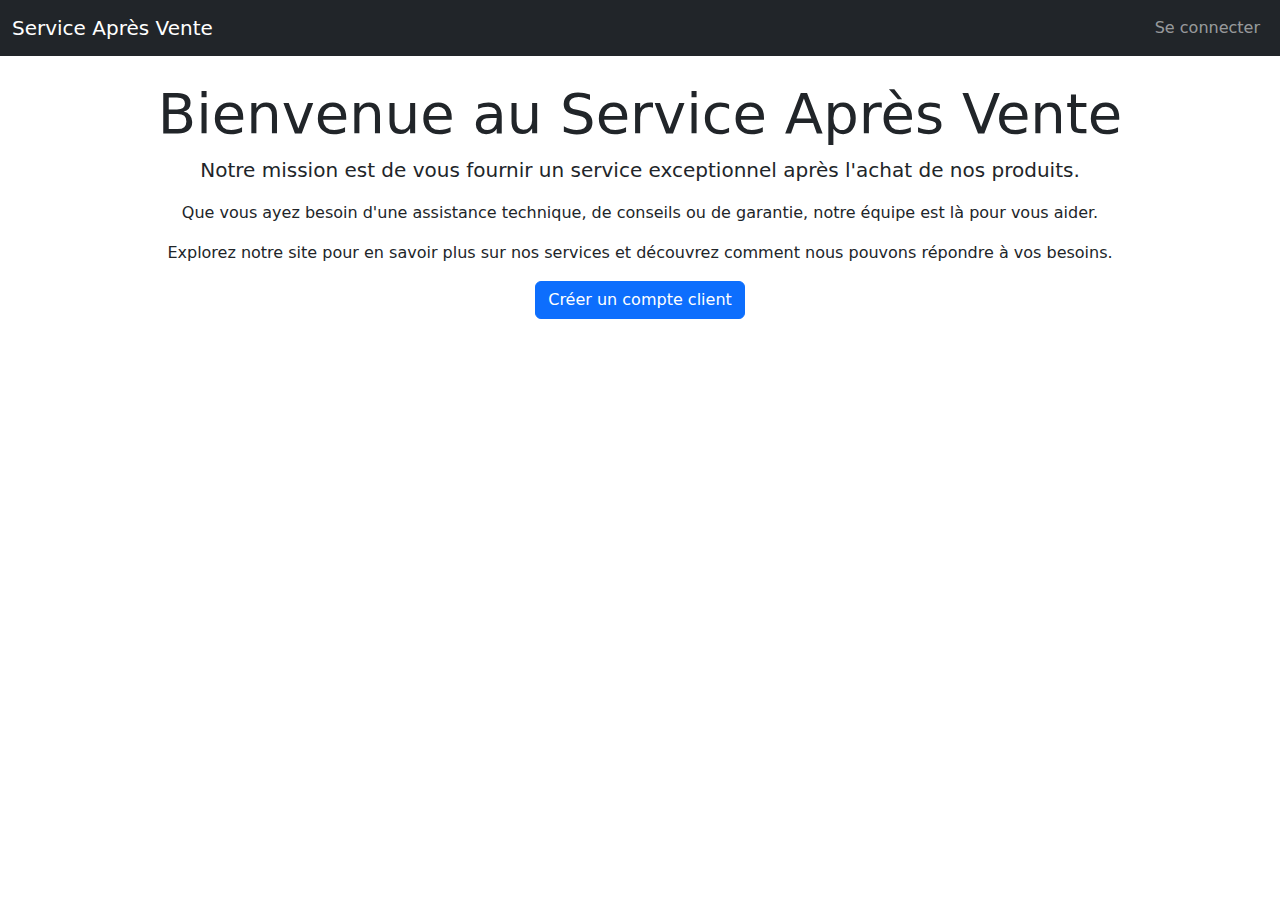
<file: src/main/resources/templates/index.html>
<!DOCTYPE html>
<html lang="fr" xmlns:th="http://www.thymeleaf.org">

<head>
    <meta charset="UTF-8">
    <meta name="viewport" content="width=device-width, initial-scale=1">
    <title>Service Après Vente</title>
    <link rel="stylesheet" href="https://cdn.jsdelivr.net/npm/bootstrap@5.3.2/dist/css/bootstrap.min.css" integrity=""
          crossorigin="anonymous">
    <link rel="stylesheet" href="https://cdnjs.cloudflare.com/ajax/libs/font-awesome/5.15.3/css/all.min.css"
          integrity="..." crossorigin="anonymous"/>
    <script src="https://code.jquery.com/jquery-3.6.4.slim.min.js" integrity="" crossorigin="anonymous"></script>
    <script src="https://cdn.jsdelivr.net/npm/bootstrap@5.3.2/dist/js/bootstrap.bundle.min.js" integrity=""
            crossorigin="anonymous"></script>
    <script type="text/javascript" th:src="@{/js/functionalities.js}"></script>
    <link rel="stylesheet" type="text/css" th:href="@{/styles/style.css}"/>
</head>

<body>

<nav class="navbar navbar-expand-lg navbar-dark bg-dark">
    <div class="container-fluid">
        <a class="navbar-brand" th:href="@{/index}">Service Après Vente</a>
        <button class="navbar-toggler" type="button" data-bs-toggle="collapse" data-bs-target="#navbarSupportedContent"
                aria-controls="navbarSupportedContent" aria-expanded="false" aria-label="Toggle navigation">
            <span class="navbar-toggler-icon"></span>
        </button>
        <div class="collapse navbar-collapse" id="navbarSupportedContent">
            <ul class="navbar-nav ms-auto mb-2 mb-lg-0">
                <li class="nav-item">
                    <a class="nav-link" th:href="@{/login}">Se connecter</a>
                </li>
            </ul>
        </div>
    </div>
</nav>


<div class="container mt-4">
    <div class="jumbotron">
        <h1 class="display-4 text-center">Bienvenue au Service Après Vente</h1>
        <p class="lead text-center">
            Notre mission est de vous fournir un service exceptionnel après l'achat de nos produits.
        </p>
        <p class="text-center">
            Que vous ayez besoin d'une assistance technique, de conseils ou de garantie, notre équipe est là pour vous
            aider.
        </p>
        <p class="text-center">
            Explorez notre site pour en savoir plus sur nos services et découvrez comment nous pouvons répondre à vos
            besoins.
        </p>
        <!-- Buttons added below the introduction's text -->
        <div class="text-center mt-3">
            <a class="btn btn-primary" th:href="@{/client/registerclient}">Créer un compte client</a>
        </div>
    </div>
</div>

</body>

</html>
</file>
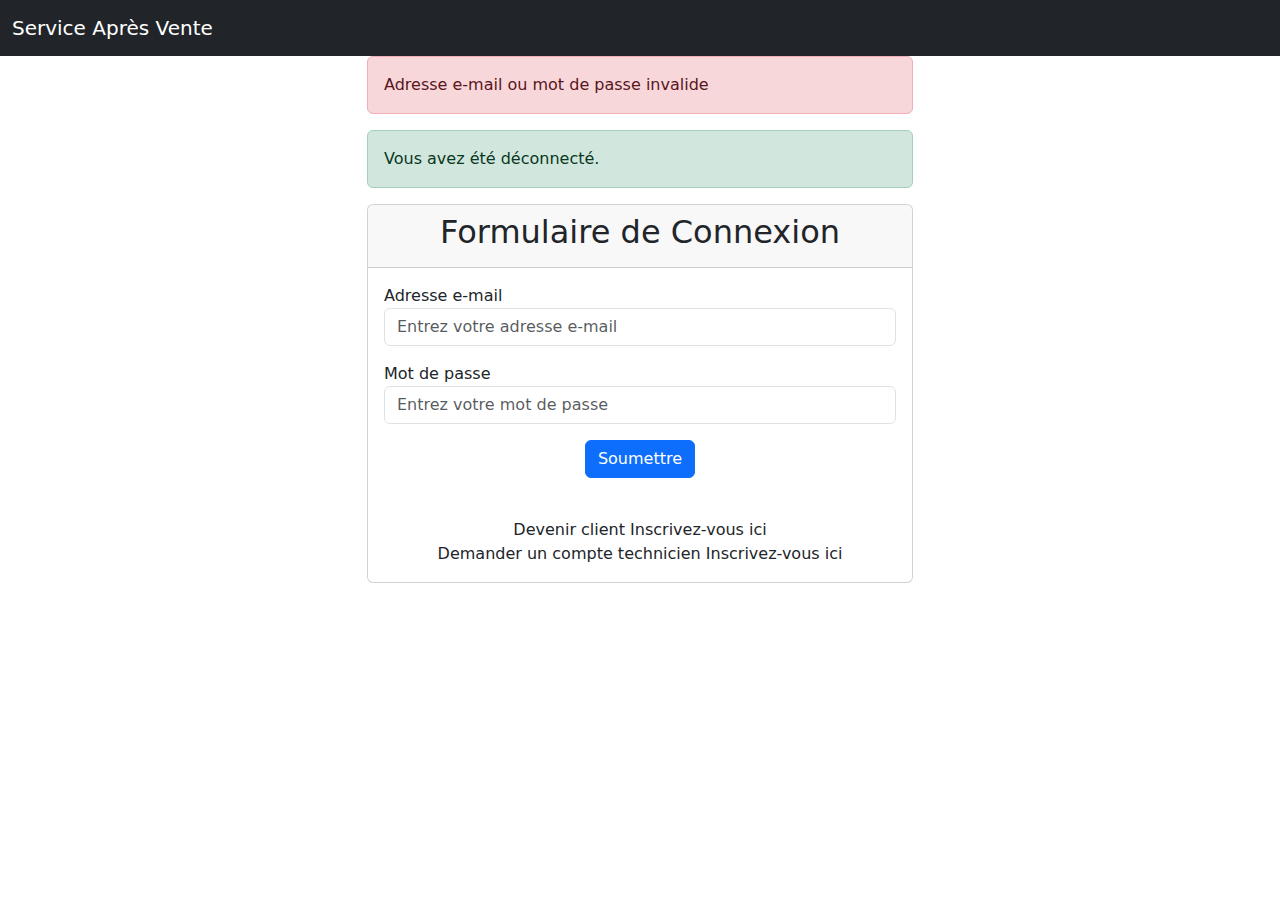
<file: src/main/resources/templates/login.html>
<!DOCTYPE html>
<html lang="fr" xmlns:th="http://www.thymeleaf.org">

<head>
    <meta charset="UTF-8">
    <meta name="viewport" content="width=device-width, initial-scale=1">
    <title>Service Après Vente</title>
    <link rel="stylesheet" href="https://cdn.jsdelivr.net/npm/bootstrap@5.3.2/dist/css/bootstrap.min.css" integrity="" crossorigin="anonymous">
    <link rel="stylesheet" href="https://fonts.googleapis.com/css?family=Roboto:300,400,500,700&display=swap">
    <script src="https://code.jquery.com/jquery-3.6.4.slim.min.js" integrity="" crossorigin="anonymous"></script>
    <script src="https://cdn.jsdelivr.net/npm/bootstrap@5.3.2/dist/js/bootstrap.bundle.min.js" integrity="" crossorigin="anonymous"></script>
    <script type="text/javascript" th:src="@{/js/functionalities.js}"></script>
    <link rel="stylesheet" type="text/css" th:href="@{/styles/style.css}" />
</head>

<body>

<nav class="navbar navbar-expand-lg navbar-dark bg-dark">
        <div class="container-fluid">
            <a class="navbar-brand" th:href="@{/index}">Service Après Vente</a>
            <button class="navbar-toggler" type="button" data-bs-toggle="collapse" data-bs-target="#navbarSupportedContent"
                aria-controls="navbarSupportedContent" aria-expanded="false" aria-label="Toggle navigation">
                <span class="navbar-toggler-icon"></span>
            </button>
            <div class="collapse navbar-collapse" id="navbarSupportedContent">
                <ul class="navbar-nav me-auto mb-2 mb-lg-0">

                </ul>
            </div>
        </div>
    </nav>

    <div class="container">
        <div class="row">
            <div class="col-md-6 offset-md-3">

                <div th:if="${param.error}" class="alert alert-danger">
                    Adresse e-mail ou mot de passe invalide
                </div>
                <div th:if="${param.logout}" class="alert alert-success">
                    Vous avez été déconnecté.
                </div>

                <div class="card">
                    <div class="card-header">
                        <h2 class="text-center">Formulaire de Connexion</h2>
                    </div>
                    <div class="card-body">
                        <form method="post" role="form" th:action="@{/login}" class="form-horizontal">
                            <div class="form-group mb-3">
                                <label class="control-label">Adresse e-mail</label>
                                <input type="text" id="username" name="username" class="form-control"
                                    placeholder="Entrez votre adresse e-mail" />
                            </div>

                            <div class="form-group mb-3">
                                <label class="control-label">Mot de passe</label>
                                <input type="password" id="password" name="password" class="form-control"
                                    placeholder="Entrez votre mot de passe" />
                            </div>
                            <div class="form-group mb-3 text-center">
                                <button type="submit" class="btn btn-primary">Soumettre</button>
                            </div>
                            <div class="text-center">
                                <br>
                                <span>Devenir client
                                    <a th:href="@{/client/registerclient}">Inscrivez-vous ici</a>
                                </span>
                                <br>
                                <span>Demander un compte technicien
                                    <a th:href="@{/techniciens/registertechnicien}">Inscrivez-vous ici</a>
                                </span>
                            </div>
                        </form>
                    </div>
                </div>
            </div>
        </div>
    </div>

</body>

</html>
</file>
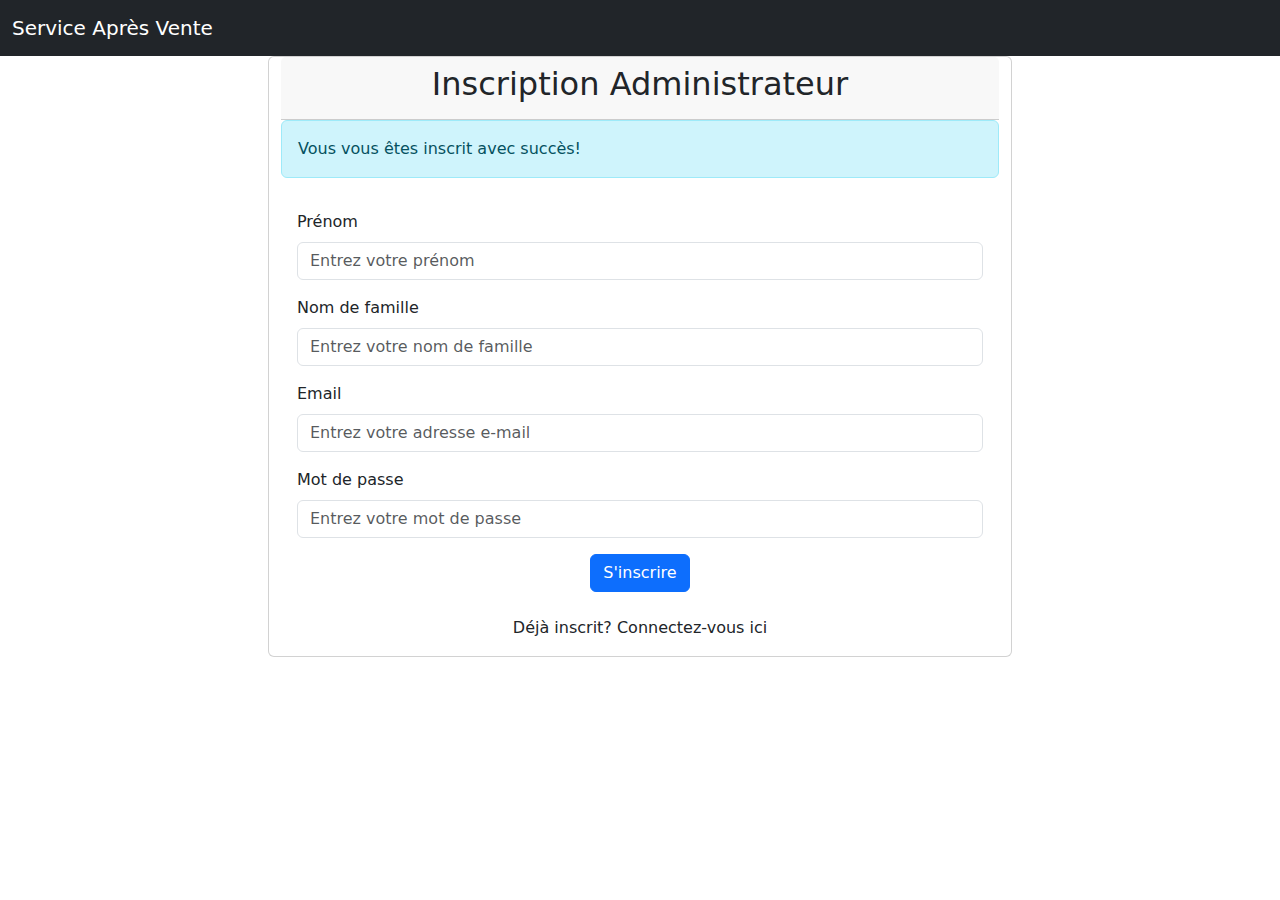
<file: src/main/resources/templates/register.html>
<!DOCTYPE html>
<html lang="fr" xmlns:th="http://www.thymeleaf.org">

<head>
    <meta charset="UTF-8">
    <title>Service Après Vente</title>
    <link href="https://cdn.jsdelivr.net/npm/bootstrap@5.3.2/dist/css/bootstrap.min.css" rel="stylesheet" integrity="" crossorigin="anonymous">
    <script src="https://code.jquery.com/jquery-3.6.4.slim.min.js" integrity="" crossorigin="anonymous"></script>
    <script src="https://cdn.jsdelivr.net/npm/bootstrap@5.3.2/dist/js/bootstrap.bundle.min.js" integrity="" crossorigin="anonymous"></script>
    <script type="text/javascript" th:src="@{/js/functionalities.js}"></script>
    <link rel="stylesheet" type="text/css" th:href="@{/styles/style.css}" />
</head>

<body>

<nav class="navbar navbar-expand-lg navbar-dark bg-dark">
        <div class="container-fluid">
            <a class="navbar-brand" th:href="@{/index}">Service Après Vente</a>
            <button class="navbar-toggler" type="button" data-bs-toggle="collapse" data-bs-target="#navbarSupportedContent"
                aria-controls="navbarSupportedContent" aria-expanded="false" aria-label="Toggle navigation">
                <span class="navbar-toggler-icon"></span>
            </button>
            <div class="collapse navbar-collapse" id="navbarSupportedContent">
                <ul class="navbar-nav me-auto mb-2 mb-lg-0">

                </ul>
            </div>
        </div>
    </nav>

    <div class="container">
        <div class="row col-md-8 offset-md-2">
            <div class="card">
                <div class="card-header">
                    <h2 class="text-center">Inscription Administrateur</h2>
                </div>
                <div th:if="${param.success}" class="alert alert-info">
                    Vous vous êtes inscrit avec succès!
                </div>
                <div class="card-body">
                    <form method="post" role="form" th:action="@{/register/save}" th:object="${utilisateurDto}">
                        <div class="form-group mb-3">
                            <label class="form-label">Prénom</label>
                            <input class="form-control" id="prenom" name="prenom" placeholder="Entrez votre prénom"
                                th:field="*{prenom}" type="text" />
                            <p th:errors="*{prenom}" class="text-danger" th:if="${#fields.hasErrors('prenom')}"></p>
                        </div>

                        <div class="form-group mb-3">
                            <label class="form-label">Nom de famille</label>
                            <input class="form-control" id="nom" name="nom" placeholder="Entrez votre nom de famille"
                                th:field="*{nom}" type="text" />
                            <p th:errors="*{nom}" class="text-danger" th:if="${#fields.hasErrors('nom')}"></p>
                        </div>

                        <div class="form-group mb-3">
                            <label class="form-label">Email</label>
                            <input class="form-control" id="email" name="email" placeholder="Entrez votre adresse e-mail"
                                th:field="*{email}" type="email" />
                            <p th:errors="*{email}" class="text-danger" th:if="${#fields.hasErrors('email')}"></p>
                        </div>

                        <div class="form-group mb-3">
                            <label class="form-label">Mot de passe</label>
                            <input class="form-control" id="motDePasse" name="motDePasse"
                                placeholder="Entrez votre mot de passe" th:field="*{motDePasse}" type="password" />
                            <p th:errors="*{motDePasse}" class="text-danger"
                                th:if="${#fields.hasErrors('motDePasse')}"></p>
                        </div>

                        <div class="form-group text-center">
                            <button class="btn btn-primary" type="submit">S'inscrire</button>
                            <br>
                            <br>
                            <span>Déjà inscrit? <a th:href="@{/login}">Connectez-vous ici</a></span>
                        </div>
                    </form>
                </div>
            </div>
        </div>
    </div>


</body>

</html>
</file>
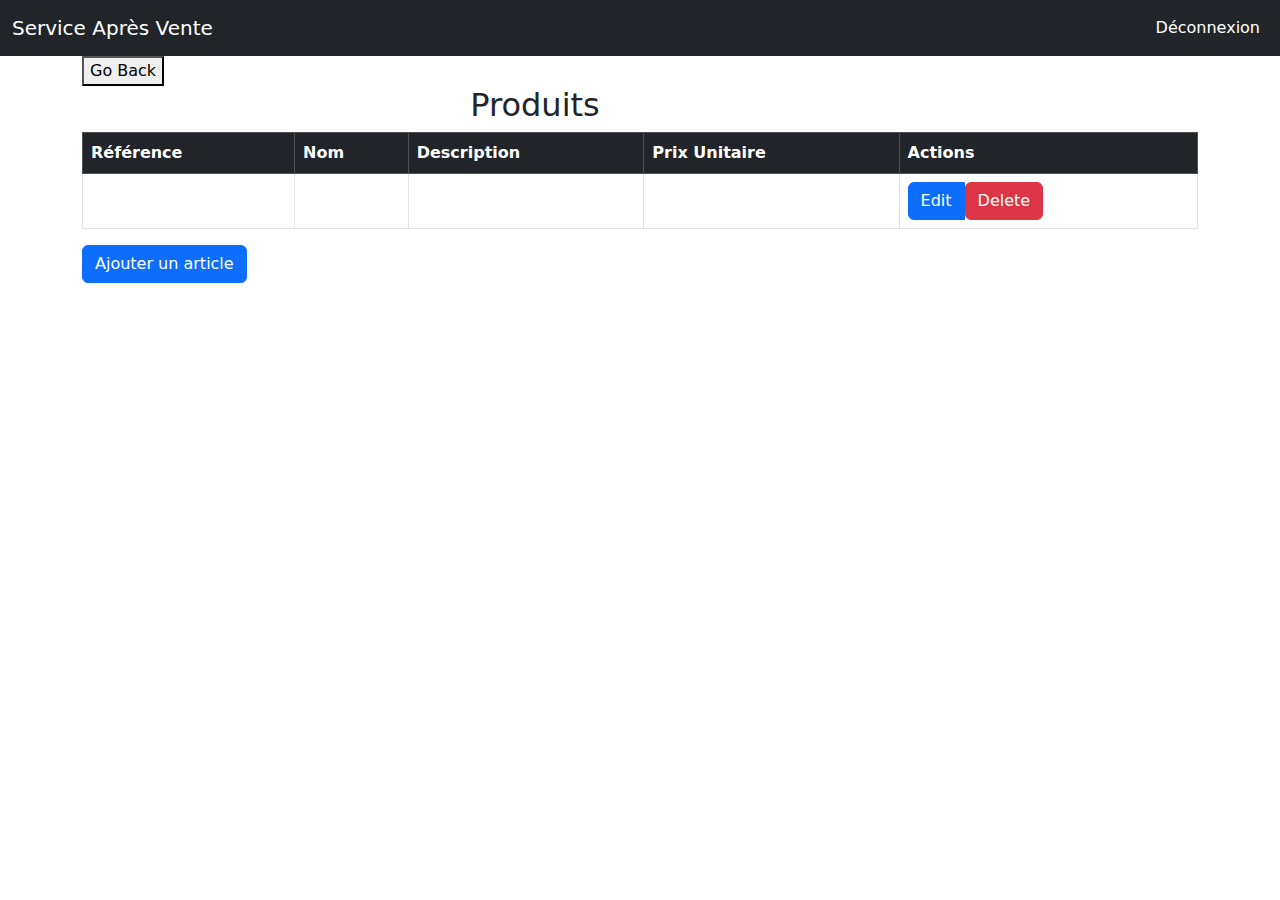
<file: src/main/resources/templates/articles/article.html>
<!DOCTYPE html>
<html lang="en">

<head>
    <meta charset="UTF-8">
    <title>Service Après Vente</title>
    <link href="https://cdn.jsdelivr.net/npm/bootstrap@5.3.2/dist/css/bootstrap.min.css" rel="stylesheet" integrity=""
          crossorigin="anonymous">
    <script src="https://code.jquery.com/jquery-3.6.4.slim.min.js" integrity="" crossorigin="anonymous"></script>
    <script src="https://cdn.jsdelivr.net/npm/bootstrap@5.3.2/dist/js/bootstrap.bundle.min.js" integrity=""
            crossorigin="anonymous"></script>
    <script type="text/javascript" th:src="@{/js/functionalities.js}"></script>
    <link rel="stylesheet" type="text/css" th:href="@{/styles/style.css}"/>
</head>

<body>

<nav class="navbar navbar-expand-lg navbar-dark bg-dark">
    <div class="container-fluid">
        <a class="navbar-brand" th:href="@{/index}">Service Après Vente</a>
        <button class="navbar-toggler" type="button" data-bs-toggle="collapse" data-bs-target="#navbarNav"
                aria-controls="navbarNav" aria-expanded="false" aria-label="Toggle navigation">
            <span class="navbar-toggler-icon"></span>
        </button>
        <div class="collapse navbar-collapse" id="navbarSupportedContent">
            <div class="navbar-text" id="currentDateTime"></div>
        </div>
        <ul class="navbar-nav me-auto mb-2 mb-lg-0">
            <li class="nav-item">
                <a class="nav-link active" aria-current="page" th:href="@{/logout}">Déconnexion</a>
            </li>
        </ul>
    </div>
</nav>

<div class="container">
    <button onclick="goBack()">Go Back</button>
    <div class="row col-md-10">
        <h2 class="text-center">Produits</h2>
    </div>
    <table class="table table-bordered table-hover">
        <thead class="table-dark">
        <tr>
            <th>Référence</th>
            <th>Nom</th>
            <th>Description</th>
            <th>Prix Unitaire</th>
            <th>Actions</th>
        </tr>
        </thead>
        <tbody>
        <tr th:each="article : ${articles}">
            <td th:text="${article.reference}"></td>
            <td th:text="${article.nom}"></td>
            <td th:text="${article.description}"></td>
            <td th:text="${article.prixUnitaire}"></td>
            <td>
                <div class="btn-group" role="group">
                    <button type="button" class="btn btn-primary" data-bs-toggle="modal"
                            th:attr="data-bs-target='#editArticleModal' + ${article?.reference}">Edit
                    </button>
                    <form th:action="@{'/articles/' + ${article.reference}}" method="post"
                          onsubmit="return confirm('Are you sure you want to delete?');">
                        <input type="hidden" name="_method" value="delete"/>
                        <button type="submit" class="btn btn-danger">Delete</button>
                    </form>
                </div>
            </td>
        </tr>
        </tbody>
    </table>
    <button type="button" class="btn btn-primary" data-bs-toggle="modal" data-bs-target="#ajouterArticleModal">
        Ajouter un article
    </button>
</div>

<!-- Ajout Modal -->
<div class="modal fade" id="ajouterArticleModal" tabindex="-1" role="dialog" aria-labelledby="exampleModalLabel"
     aria-hidden="true">
    <div class="modal-dialog" role="document">
        <div class="modal-content">
            <div class="modal-header">
                <h5 class="modal-title" id="exampleModalLabel">Ajouter un article</h5>
                <button type="button" class="close" data-bs-dismiss="modal" aria-label="Close">
                    <span aria-hidden="true">&times;</span>
                </button>
            </div>
            <div class="modal-body">
                <form action="/articles/add" method="post">
                    <div class="mb-3">
                        <label for="reference" class="form-label">Référence</label>
                        <input type="text" class="form-control" id="reference" name="reference" required>
                    </div>
                    <div class="mb-3">
                        <label for="nom" class="form-label">Nom</label>
                        <input type="text" class="form-control" id="nom" name="nom" required>
                    </div>
                    <div class="mb-3">
                        <label for="description" class="form-label">Description</label>
                        <textarea class="form-control" id="description" name="description" required></textarea>
                    </div>
                    <div class="mb-3">
                        <label for="prixUnitaire" class="form-label">Prix Unitaire</label>
                        <input class="form-control" id="prixUnitaire" name="prixUnitaire" required>
                    </div>
                    <div class="modal-footer">
                        <button type="button" class="btn btn-secondary" data-bs-dismiss="modal">Fermer</button>
                        <button type="submit" class="btn btn-primary">Ajouter</button>
                    </div>
                </form>
            </div>
        </div>
    </div>
</div>

<!-- Edit Modals -->
<div th:each="article : ${articles}">
    <div class="modal fade" th:id="'editArticleModal' + ${article?.reference}" tabindex="-1" role="dialog"
         aria-labelledby="exampleModalLabel" aria-hidden="true">
        <div class="modal-dialog" role="document">
            <div class="modal-content">
                <div class="modal-header">
                    <h5 class="modal-title" id="exampleEditModalLabel">Modifier l'article</h5>
                    <button type="button" class="close" data-bs-dismiss="modal" aria-label="Close">
                        <span aria-hidden="true">&times;</span>
                    </button>
                </div>
                <div class="modal-body">
                    <form th:action="@{'/articles/edit/' + ${article.reference}}" method="post">
                        <div class="mb-3">
                            <label for="reference" class="form-label">Référence</label>
                            <input type="text" class="form-control" id="Editreference" name="reference"
                                   th:value="${article.reference}" required>
                        </div>
                        <div class="mb-3">
                            <label for="nom" class="form-label">Nom</label>
                            <input type="text" class="form-control" id="Editnom" name="nom" th:value="${article.nom}"
                                   required>
                        </div>
                        <div class="mb-3">
                            <label for="description" class="form-label">Description</label>
                            <textarea class="form-control" id="Editdescription" name="description" required
                                      th:text="${article.description}"></textarea>
                        </div>
                        <div class="mb-3">
                            <label for="prixUnitaire" class="form-label">Prix Unitaire</label>
                            <input class="form-control" id="EditprixUnitaire" name="prixUnitaire"
                                   th:value="${article.prixUnitaire}" required>
                        </div>
                        <div class="modal-footer">
                            <button type="button" class="btn btn-secondary" data-bs-dismiss="modal">Fermer</button>
                            <button type="submit" class="btn btn-primary">Modifier</button>
                        </div>
                    </form>
                </div>
            </div>
        </div>
    </div>
</div>


</body>
</html>
</file>
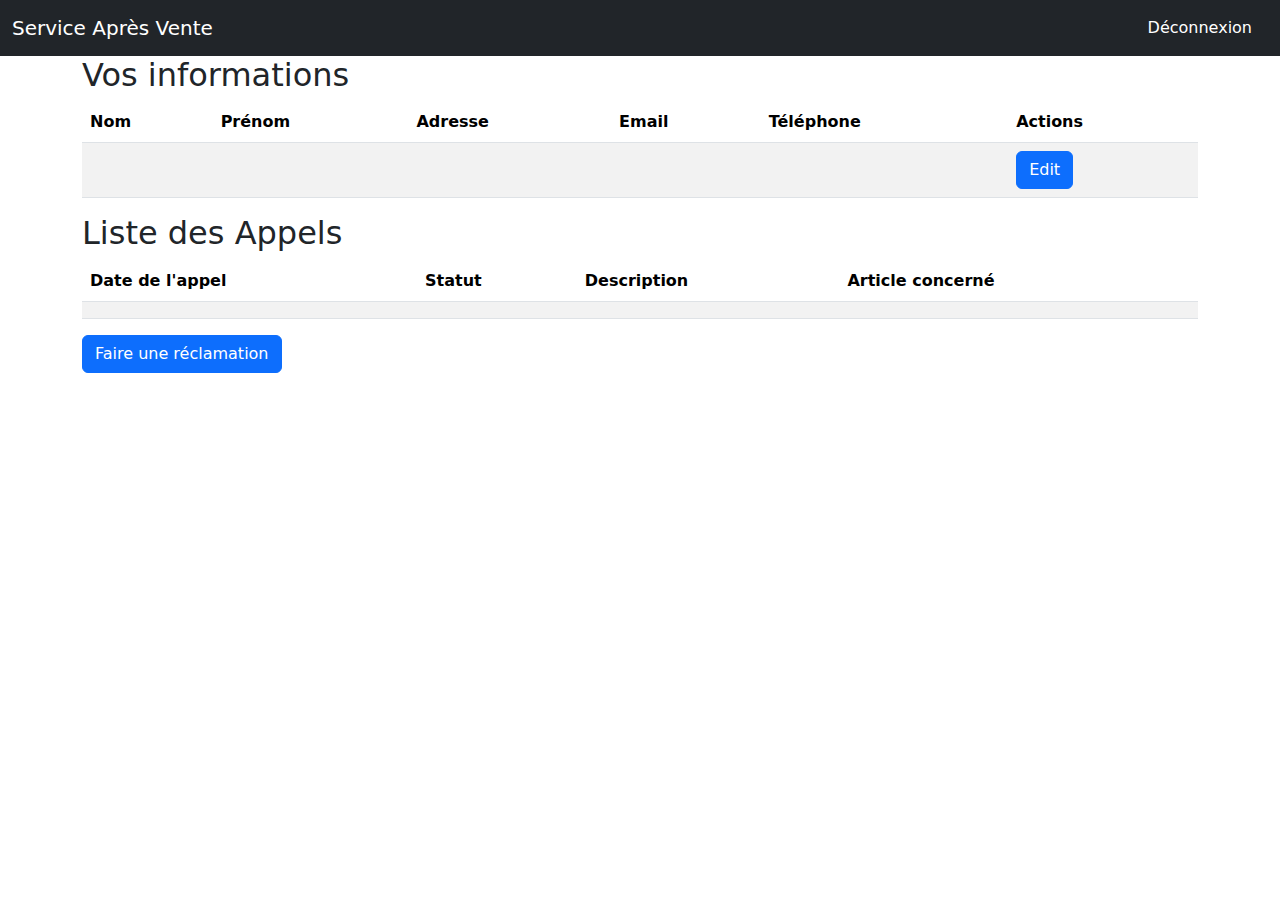
<file: src/main/resources/templates/client/client.html>
<!DOCTYPE html>
<html lang="en">

<head>
    <meta charset="UTF-8">
    <title>Service Après Vente</title>
    <link href="https://cdn.jsdelivr.net/npm/bootstrap@5.3.2/dist/css/bootstrap.min.css" rel="stylesheet" integrity=""
          crossorigin="anonymous">
    <script src="https://code.jquery.com/jquery-3.6.4.slim.min.js" integrity="" crossorigin="anonymous"></script>
    <script src="https://cdn.jsdelivr.net/npm/bootstrap@5.3.2/dist/js/bootstrap.bundle.min.js" integrity=""
            crossorigin="anonymous"></script>
    <script type="text/javascript" th:src="@{/js/functionalities.js}"></script>
    <link rel="stylesheet" type="text/css" th:href="@{/styles/style.css}"/>
</head>

<body>

<nav class="navbar navbar-expand-lg navbar-dark bg-dark">
    <div class="container-fluid">
        <a class="navbar-brand" th:href="@{/index}">Service Après Vente</a>
        <button class="navbar-toggler" type="button" data-bs-toggle="collapse" data-bs-target="#navbarSupportedContent"
                aria-controls="navbarSupportedContent" aria-expanded="false" aria-label="Toggle navigation">
            <span class="navbar-toggler-icon"></span>
        </button>
        <div class="collapse navbar-collapse" id="navbarSupportedContent">
            <ul class="navbar-nav ms-auto mb-2 mb-lg-0">
                <li class="nav-item me-2">
                    <a class="nav-link active" aria-current="page" th:href="@{/logout}">Déconnexion</a>
                </li>
            </ul>
        </div>
    </div>
</nav>

<div class="container">
    <h2>Vos informations</h2>

    <table class="table table-striped">
        <thead>
        <tr>
            <th scope="col">Nom</th>
            <th scope="col">Prénom</th>
            <th scope="col">Adresse</th>
            <th scope="col">Email</th>
            <th scope="col">Téléphone</th>
            <th scope="col">Actions</th> <!-- Added Actions column -->
        </tr>
        </thead>
        <tbody>
        <tr th:if="${client != null}">
            <td th:text="${client.nom}"></td>
            <td th:text="${client.prenom}"></td>
            <td th:text="${client.adresse}"></td>
            <td th:text="${client.email}"></td>
            <td th:text="${client.telephone}"></td>
            <td>
                <!-- Button trigger modal -->
                <button type="button" class="btn btn-primary" data-bs-toggle="modal" data-bs-target="#EditClientModal">
                    Edit
                </button>
            </td>
        </tr>
        </tbody>
    </table>


    <h2>Liste des Appels</h2>

    <table class="table table-striped">
        <thead>
        <tr>
            <th scope="col">Date de l'appel</th>
            <th scope="col">Statut</th>
            <th scope="col">Description</th>
            <th scope="col">Article concerné</th>
        </tr>
        </thead>
        <tbody>
        <tr th:each="appel, rowStat : ${client.appels}">
            <td th:text="${appel.dateAppel}"></td>
            <td th:text="${appel.statut}"></td>
            <td th:text="${appel.description}"></td>
            <td th:text="${appel.article?.nom}"></td>
        </tr>
        </tbody>
    </table>
    <button type="button" class="btn btn-primary" data-bs-toggle="modal" data-bs-target="#reclamationModal">
        Faire une réclamation
    </button>
</div>


<div class="modal fade" id="reclamationModal" tabindex="-1" role="dialog" aria-labelledby="exampleModalLabel"
     aria-hidden="true">
    <div class="modal-dialog" role="document">
        <div class="modal-content">
            <div class="modal-header">
                <h5 class="modal-title" id="exampleModalLabel">Reclamation</h5>
                <button type="button" class="close" data-bs-dismiss="modal" aria-label="Close">
                    <span aria-hidden="true">&times;</span>
                </button>
            </div>
            <div class="modal-body">
                <form action="/appels/add" method="post">
                    <div class="mb-3">
                        <label for="dateappel" class="form-label">Date d'appel</label>
                        <input type="date" class="form-control" id="dateappel" name="dateAppel" required>
                    </div>
                    <div class="mb-3" hidden>
                        <label for="statut" class="form-label">Statut</label>
                        <input type="text" class="form-control" id="statut" name="statut" value="appel soumis" required>
                    </div>
                    <div class="mb-3">
                        <label for="description" class="form-label">Description</label>
                        <textarea class="form-control" id="description" name="description" required></textarea>
                    </div>
                    <div class="mb-3">
                        <label for="article" class="form-label">Article</label>
                        <select class="form-select" id="article" name="article" required>
                        </select>
                    </div>
                    <input type="hidden" id="client" name="client" th:value="${client.noClient}" readonly>
                    <div class="modal-footer">
                        <input type="hidden" name="clientId" th:value="${client.noClient}"/>
                        <button type="button" class="btn btn-secondary" data-bs-dismiss="modal">Fermer</button>
                        <button type="submit" class="btn btn-primary">Ajouter</button>
                    </div>
                </form>
            </div>
        </div>
    </div>
</div>

<div class="modal fade" id="EditClientModal" tabindex="-1" role="dialog" aria-labelledby="exampleModalLabel1" aria-hidden="true">
    <div class="modal-dialog" role="document">
        <div class="modal-content">
            <div class="modal-header">
                <h5 class="modal-title" id="exampleModalLabel1">Edit Client</h5>
                <button type="button" class="close" data-bs-dismiss="modal" aria-label="Close">
                    <span aria-hidden="true">&times;</span>
                </button>
            </div>
            <div class="modal-body">
                <form action="/client/update" method="post">
                    <div class="mb-3">
                        <label for="nom" class="form-label">Nom</label>
                        <input type="text" class="form-control" id="nom" name="nom" th:value="${client.nom}" required>
                    </div>

                    <div class="mb-3">
                        <label for="prenom" class="form-label">Prénom</label>
                        <input type="text" class="form-control" id="prenom" name="prenom" th:value="${client.prenom}" required>
                    </div>

                    <div class="mb-3">
                        <label for="adresse" class="form-label">Adresse</label>
                        <input type="text" class="form-control" id="adresse" name="adresse" th:value="${client.adresse}" required>
                    </div>

                    <div class="mb-3">
                        <label for="email" class="form-label">Email</label>
                        <input type="email" class="form-control" id="email" name="email" th:value="${client.email}" required>
                    </div>

                    <div class="mb-3">
                        <label for="motDePasse" class="form-label">Mot de Passe</label>
                        <input type="password" class="form-control" id="motDePasse" name="motDePasse" placeholder="changer le mot de passe si vous voulez sinon pas">
                    </div>


                    <div class="mb-3">
                        <label for="telephone" class="form-label">Téléphone</label>
                        <input type="tel" class="form-control" id="telephone" name="telephone" th:value="${client.telephone}" required>
                    </div>

                    <input type="hidden" name="clientId" id="clientId" th:value="${client.noClient}" readonly>

                    <div class="modal-footer">
                        <button type="button" class="btn btn-secondary" data-bs-dismiss="modal">Close</button>
                        <button type="submit" class="btn btn-primary">Save changes</button>
                    </div>
                </form>
            </div>
        </div>
    </div>
</div>



</body>

</html>
</file>
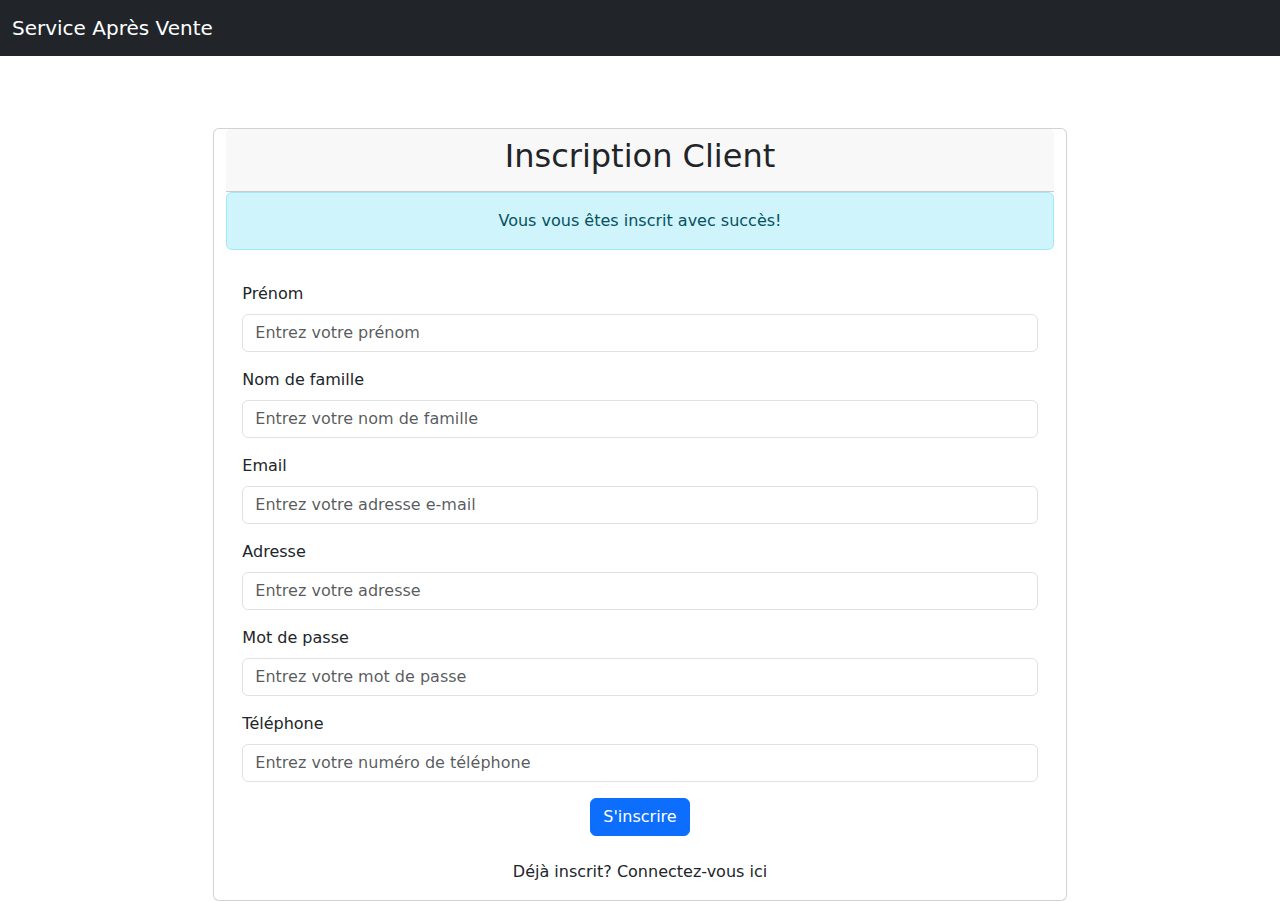
<file: src/main/resources/templates/client/registerclient.html>
<!DOCTYPE html>
<html lang="fr" xmlns:th="http://www.thymeleaf.org">

<head>
    <meta charset="UTF-8">
    <title>Service Après Vente</title>
    <link href="https://cdn.jsdelivr.net/npm/bootstrap@5.3.2/dist/css/bootstrap.min.css" rel="stylesheet" integrity="" crossorigin="anonymous">
    <script src="https://code.jquery.com/jquery-3.6.4.slim.min.js" integrity="" crossorigin="anonymous"></script>
    <script src="https://cdn.jsdelivr.net/npm/bootstrap@5.3.2/dist/js/bootstrap.bundle.min.js" integrity="" crossorigin="anonymous"></script>
    <script type="text/javascript" th:src="@{/js/functionalities.js}"></script>
    <link rel="stylesheet" type="text/css" th:href="@{/styles/style.css}" />
</head>

<body>

<nav class="navbar navbar-expand-lg navbar-dark bg-dark">
        <div class="container-fluid">
            <a class="navbar-brand" th:href="@{/index}">Service Après Vente</a>
            <button class="navbar-toggler" type="button" data-bs-toggle="collapse" data-bs-target="#navbarSupportedContent"
                aria-controls="navbarSupportedContent" aria-expanded="false" aria-label="Toggle navigation">
                <span class="navbar-toggler-icon"></span>
            </button>
            <div class="collapse navbar-collapse" id="navbarSupportedContent">

            </div>
        </div>
    </nav>

    <br /><br /><br />


        <div class="row col-md-8 offset-md-2">
            <div class="card">
                <div class="card-header">
                    <h2 class="text-center">Inscription Client</h2>
                </div>
                <div th:if="${param.success}" class="alert alert-info text-center">
                    Vous vous êtes inscrit avec succès!
                </div>
                <div class="card-body">
                    <form method="post" role="form" th:action="@{/client/registerclient/save}" th:object="${clientDto}">
                        <div class="form-group mb-3">
                            <label class="form-label">Prénom</label>
                            <input class="form-control" id="prenom" name="prenom" placeholder="Entrez votre prénom"
                                th:field="*{prenom}" type="text" />
                            <p th:errors="*{prenom}" class="text-danger" th:if="${#fields.hasErrors('prenom')}"></p>
                        </div>

                        <div class="form-group mb-3">
                            <label class="form-label">Nom de famille</label>
                            <input class="form-control" id="nom" name="nom" placeholder="Entrez votre nom de famille"
                                th:field="*{nom}" type="text" />
                            <p th:errors="*{nom}" class="text-danger" th:if="${#fields.hasErrors('nom')}"></p>
                        </div>

                        <div class="form-group mb-3">
                            <label class="form-label">Email</label>
                            <input class="form-control" id="email" name="email" placeholder="Entrez votre adresse e-mail"
                                th:field="*{email}" type="email" />
                            <p th:errors="*{email}" class="text-danger" th:if="${#fields.hasErrors('email')}"></p>
                        </div>

                        <div class="form-group mb-3">
                            <label class="form-label">Adresse</label>
                            <input class="form-control" id="adresse" name="adresse" placeholder="Entrez votre adresse"
                                th:field="*{adresse}" type="text" />
                            <p th:errors="*{adresse}" class="text-danger" th:if="${#fields.hasErrors('adresse')}"></p>
                        </div>

                        <div class="form-group mb-3">
                            <label class="form-label">Mot de passe</label>
                            <input class="form-control" id="motDePasse" name="motDePasse"
                                placeholder="Entrez votre mot de passe" th:field="*{motDePasse}" type="password" />
                            <p th:errors="*{motDePasse}" class="text-danger"
                                th:if="${#fields.hasErrors('motDePasse')}"></p>
                        </div>

                        <div class="form-group mb-3">
                            <label class="form-label">Téléphone</label>
                            <input class="form-control" id="telephone" name="telephone" placeholder="Entrez votre numéro de téléphone"
                                th:field="*{telephone}" type="text" />
                            <p th:errors="*{telephone}" class="text-danger" th:if="${#fields.hasErrors('telephone')}"></p>
                        </div>

                        <div class="form-group text-center">
                            <button class="btn btn-primary" type="submit">S'inscrire</button>
                            <br><br>
                            <span>Déjà inscrit? <a th:href="@{/login}">Connectez-vous ici</a></span>
                        </div>
                    </form>
                </div>
            </div>
        </div>



</body>

</html>
</file>
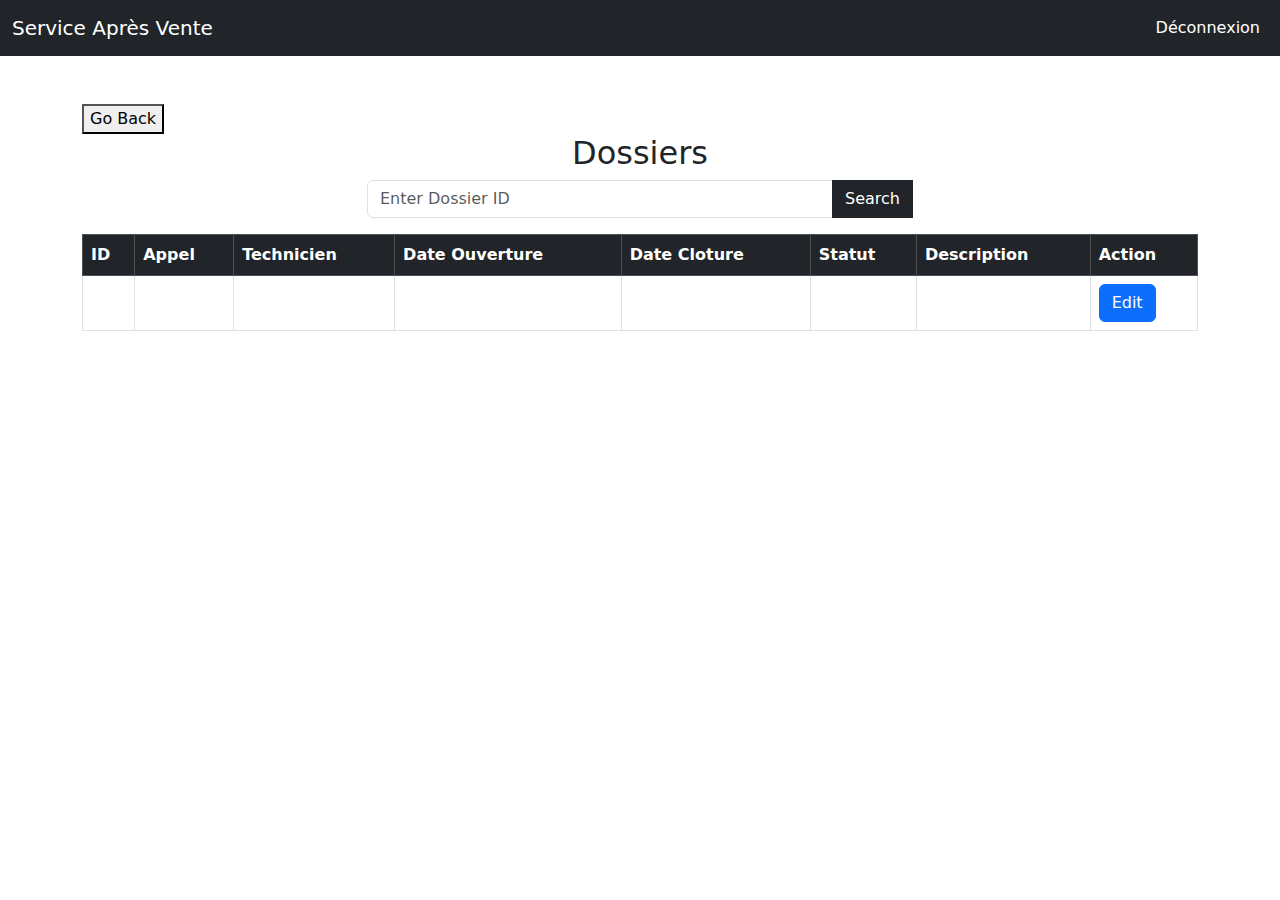
<file: src/main/resources/templates/dossiers/dossier.html>
<!DOCTYPE html>
<html lang="en" xmlns:th="http://www.thymeleaf.org">

<head>
    <meta charset="UTF-8">
    <title>List of Dossiers</title>
    <link href="https://cdn.jsdelivr.net/npm/bootstrap@5.3.2/dist/css/bootstrap.min.css" rel="stylesheet" integrity=""
          crossorigin="anonymous">
    <script src="https://code.jquery.com/jquery-3.6.4.slim.min.js" integrity="" crossorigin="anonymous"></script>
    <script src="https://cdn.jsdelivr.net/npm/bootstrap@5.3.2/dist/js/bootstrap.bundle.min.js" integrity=""
            crossorigin="anonymous"></script>
    <script type="text/javascript" th:src="@{/js/functionalities.js}"></script>
    <link rel="stylesheet" type="text/css" th:href="@{/styles/style.css}"/>
</head>

<body>


<nav class="navbar navbar-expand-lg navbar-dark bg-dark">
    <div class="container-fluid">
        <a class="navbar-brand" th:href="@{/index}">Service Après Vente</a>
        <button class="navbar-toggler" type="button" data-bs-toggle="collapse" data-bs-target="#navbarNav"
                aria-controls="navbarNav" aria-expanded="false" aria-label="Toggle navigation">
            <span class="navbar-toggler-icon"></span>
        </button>
        <div class="collapse navbar-collapse" id="navbarSupportedContent">
            <div class="navbar-text" id="currentDateTime"></div>
        </div>
        <ul class="navbar-nav me-auto mb-2 mb-lg-0">
            <li class="nav-item">
                <a class="nav-link active" aria-current="page" th:href="@{/logout}">Déconnexion</a>
            </li>
        </ul>
    </div>
</nav>

<div class="container mt-5">
    <button onclick="goBack()">Go Back</button>
    <h2 class="text-center">Dossiers</h2>
    <div class="row justify-content-center">
        <div class="col-md-6">
            <div class="input-group mb-3 custom-input-group">
                <input type="text" class="form-control custom-input" placeholder="Enter Dossier ID" id="dossierIdInput">
                <button class="btn btn-dark custom-button" type="button" onclick="searchDossier()">Search</button>
                <input type="hidden" id="dossierNotFound" th:value="${dossierNotFound}"/>
            </div>
        </div>
    </div>
    <table class="table table-bordered table-hover">
        <thead class="table-dark">
        <tr>
            <th>ID</th>
            <th>Appel</th>
            <th>Technicien</th>
            <th>Date Ouverture</th>
            <th>Date Cloture</th>
            <th>Statut</th>
            <th>Description</th>
            <th>Action</th>
        </tr>
        </thead>
        <tbody>

        <tr th:each="dossier, dossierStat : ${dossiers}">
            <td th:text="${dossier?.dossierId}"></td>
            <td th:text="${dossier?.appel?.client.prenom}"></td>
            <td th:text="${dossier?.technicien?.nom}"></td>
            <td th:text="${dossier?.dateOuverture != null ? #dates.format(dossier.dateOuverture, 'yyyy-MM-dd') : ''}"></td>
            <td th:text="${dossier?.dateCloture != null ? #dates.format(dossier.dateCloture, 'yyyy-MM-dd') : ''}"></td>
            <td th:text="${dossier?.statut}"></td>
            <td th:text="${dossier?.description}"></td>
            <td>
                <button type="button" class="btn btn-primary" data-bs-toggle="modal"
                        th:attr="data-bs-target='#editDossierModal' + ${dossier?.dossierId}">Edit
                </button>
            </td>
        </tr>
        </tbody>
    </table>
</div>


<div th:each="dossier, dossierStat : ${dossiers}">
    <div class="modal fade editDossierModal" th:id="'editDossierModal' + ${dossier?.dossierId}" tabindex="-1"
         role="dialog" aria-labelledby="exampleModalLabel" aria-hidden="true">
        <div class="modal-dialog" role="document">
            <div class="modal-content">
                <div class="modal-header">
                    <h5 class="modal-title" id="exampleEditModalLabel">Modifier le dossier</h5>
                    <button type="button" class="close" data-bs-dismiss="modal" aria-label="Close">
                        <span aria-hidden="true">&times;</span>
                    </button>
                </div>
                <div class="modal-body">
                    <form th:action="@{'/dossiers/edit/' + ${dossier.dossierId}}" method="post">
                        <div class="mb-3">
                            <label for="dateOuverture" class="form-label">Date d'ouverture</label>
                            <input type="date" class="form-control" id="EditDateOuverture" name="dateOuverture"
                                   th:value="${#dates.format(dossier.dateOuverture, 'yyyy-MM-dd')}" readonly
                                   disabled
                                   required>
                        </div>
                        <div class="mb-3">
                            <label for="dateCloture" class="form-label">Date de clôture</label>
                            <input type="date" class="form-control" id="EditDateCloture" name="dateCloture"
                                   th:value="${#dates.format(dossier.dateCloture, 'yyyy-MM-dd')}" required>
                        </div>
                        <div class="mb-3">
                            <label class="form-label">Statut</label>
                            <div class="form-check">
                                <input class="form-check-input" type="radio" id="inProgress" name="statut"
                                       value="En cours de traitement"
                                       th:checked="${dossier.statut == 'En cours de traitement'}" required>
                                <label class="form-check-label" for="inProgress">Dossier en cours de
                                    traitement</label>
                            </div>
                            <div class="form-check">
                                <input class="form-check-input" type="radio" id="success" name="statut"
                                       value="Traité avec succès"
                                       th:checked="${dossier.statut == 'Traité avec succès'}"
                                       required>
                                <label class="form-check-label" for="success">Dossier traité avec succès</label>
                            </div>
                        </div>


                        <div class="mb-3">
                            <label for="technicien" class="form-label">Technicien</label>
                            <select class="form-select" id="technicien" name="technicien" required>

                            </select>
                        </div>

                        <button type="submit" class="btn btn-primary">Save changes</button>
                    </form>
                </div>
            </div>
        </div>
    </div>
</div>
</div>
</body>
</html>
</file>
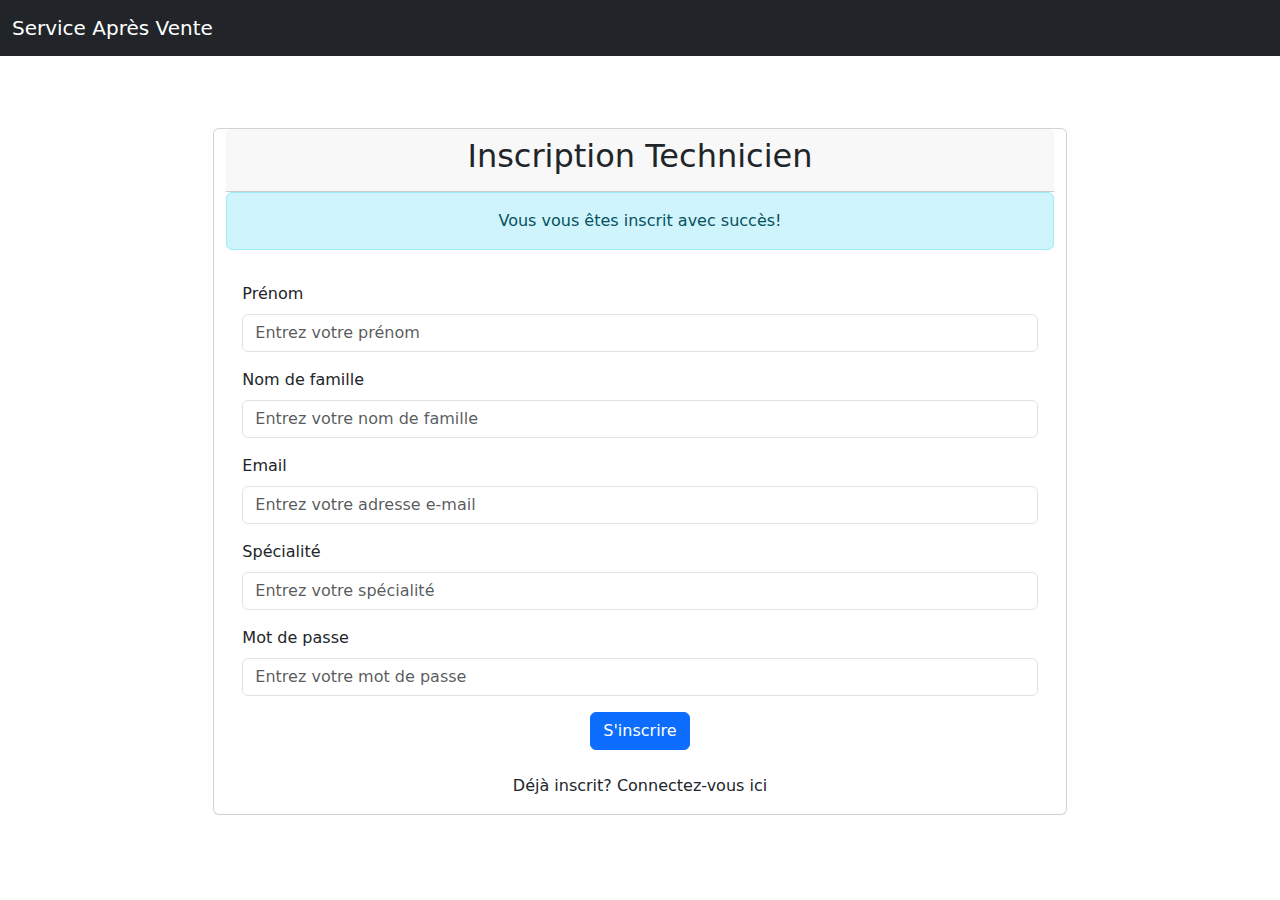
<file: src/main/resources/templates/techniciens/registertechnicien.html>
<!DOCTYPE html>
<html lang="fr" xmlns:th="http://www.thymeleaf.org">

<head>
    <meta charset="UTF-8">
    <title>Service Après Vente</title>
    <link href="https://cdn.jsdelivr.net/npm/bootstrap@5.3.2/dist/css/bootstrap.min.css" rel="stylesheet" integrity="" crossorigin="anonymous">
    <script src="https://code.jquery.com/jquery-3.6.4.slim.min.js" integrity="" crossorigin="anonymous"></script>
    <script src="https://cdn.jsdelivr.net/npm/bootstrap@5.3.2/dist/js/bootstrap.bundle.min.js" integrity="" crossorigin="anonymous"></script>
    <script type="text/javascript" th:src="@{/js/functionalities.js}"></script>
    <link rel="stylesheet" type="text/css" th:href="@{/styles/style.css}" />
</head>

<body>

<nav class="navbar navbar-expand-lg navbar-dark bg-dark">
    <div class="container-fluid">
        <a class="navbar-brand" th:href="@{/index}">Service Après Vente</a>
        <button class="navbar-toggler" type="button" data-bs-toggle="collapse" data-bs-target="#navbarSupportedContent"
                aria-controls="navbarSupportedContent" aria-expanded="false" aria-label="Toggle navigation">
            <span class="navbar-toggler-icon"></span>
        </button>
        <div class="collapse navbar-collapse" id="navbarSupportedContent">

        </div>
    </div>
</nav>

<br /><br /><br />

<div class="row col-md-8 offset-md-2">
    <div class="card">
        <div class="card-header">
            <h2 class="text-center">Inscription Technicien</h2>
        </div>
        <div th:if="${param.success}" class="alert alert-info text-center">
            Vous vous êtes inscrit avec succès!
        </div>
        <div class="card-body">
            <form method="post" role="form" th:action="@{/techniciens/registertechnicien/add}" th:object="${technicienDto}">
                <div class="form-group mb-3">
                    <label class="form-label">Prénom</label>
                    <input class="form-control" id="prenom" name="prenom" placeholder="Entrez votre prénom"
                           th:field="*{prenom}" type="text" />
                    <p th:errors="*{prenom}" class="text-danger" th:if="${#fields.hasErrors('prenom')}"></p>
                </div>

                <div class="form-group mb-3">
                    <label class="form-label">Nom de famille</label>
                    <input class="form-control" id="nom" name="nom" placeholder="Entrez votre nom de famille"
                           th:field="*{nom}" type="text" />
                    <p th:errors="*{nom}" class="text-danger" th:if="${#fields.hasErrors('nom')}"></p>
                </div>

                <div class="form-group mb-3">
                    <label class="form-label">Email</label>
                    <input class="form-control" id="email" name="email" placeholder="Entrez votre adresse e-mail"
                           th:field="*{email}" type="email" />
                    <p th:errors="*{email}" class="text-danger" th:if="${#fields.hasErrors('email')}"></p>
                </div>

                <div class="form-group mb-3">
                    <label class="form-label">Spécialité</label>
                    <input class="form-control" id="specialite" name="specialite" placeholder="Entrez votre spécialité"
                           th:field="*{specialite}" type="text" />
                    <p th:errors="*{specialite}" class="text-danger" th:if="${#fields.hasErrors('specialite')}"></p>
                </div>

                <div class="form-group mb-3">
                    <label class="form-label">Mot de passe</label>
                    <input class="form-control" id="motDePasse" name="motDePasse"
                           placeholder="Entrez votre mot de passe" th:field="*{motDePasse}" type="password" />
                    <p th:errors="*{motDePasse}" class="text-danger"
                       th:if="${#fields.hasErrors('motDePasse')}"></p>
                </div>

                <div class="form-group text-center">
                    <button class="btn btn-primary" type="submit">S'inscrire</button>
                    <br><br>
                    <span>Déjà inscrit? <a th:href="@{/login}">Connectez-vous ici</a></span>
                </div>
            </form>
        </div>
    </div>
</div>

</body>

</html>
</file>
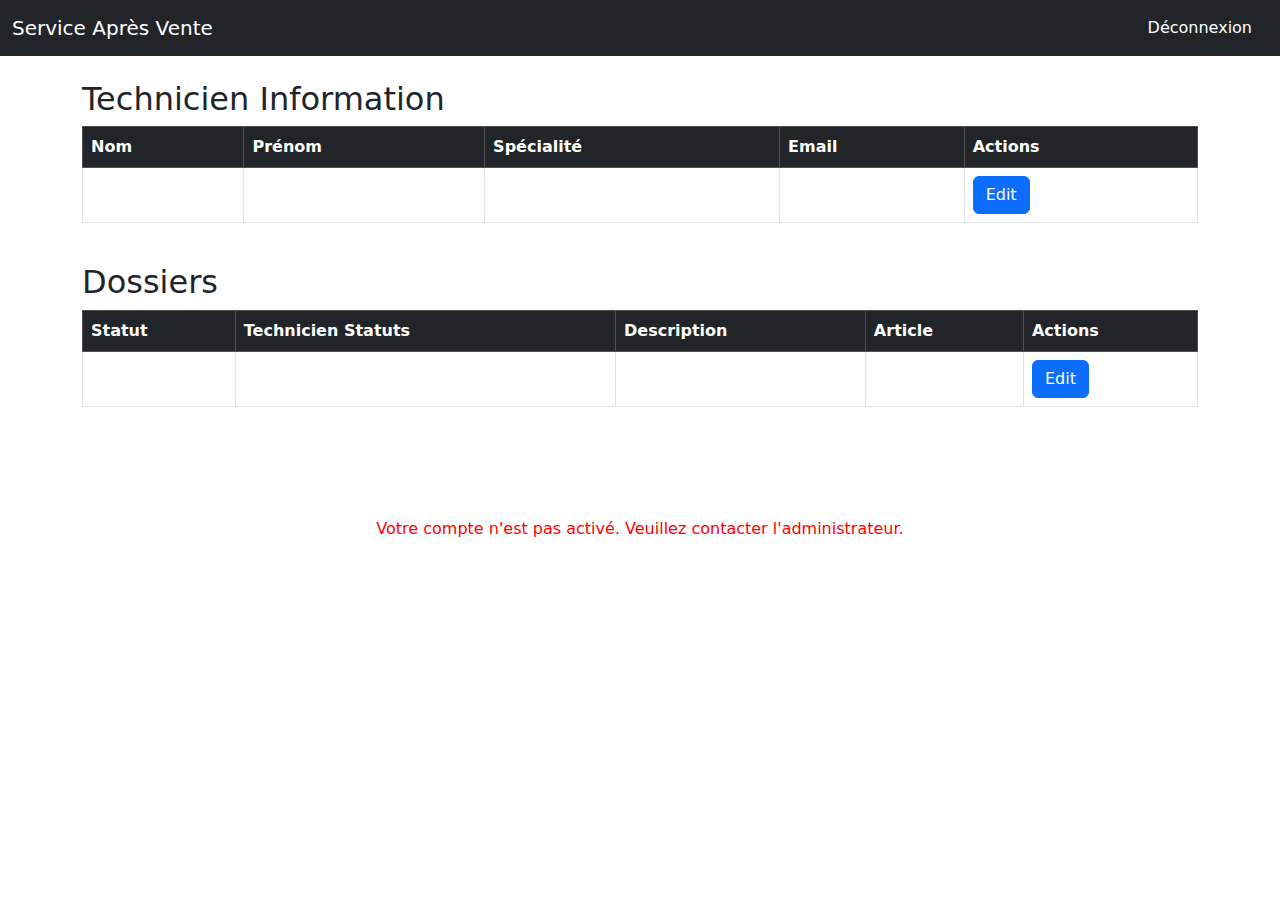
<file: src/main/resources/templates/techniciens/technicien.html>
<!DOCTYPE html>
<html lang="en">

<head>
    <meta charset="UTF-8">
    <title>Service Après Vente</title>
    <link href="https://cdn.jsdelivr.net/npm/bootstrap@5.3.2/dist/css/bootstrap.min.css" rel="stylesheet" integrity=""
          crossorigin="anonymous">
    <script src="https://code.jquery.com/jquery-3.6.4.slim.min.js" integrity="" crossorigin="anonymous"></script>
    <script src="https://cdn.jsdelivr.net/npm/bootstrap@5.3.2/dist/js/bootstrap.bundle.min.js" integrity=""
            crossorigin="anonymous"></script>
    <script type="text/javascript" th:src="@{/js/functionalities.js}"></script>
    <link rel="stylesheet" type="text/css" th:href="@{/styles/style.css}" />

</head>

<body>

<nav class="navbar navbar-expand-lg navbar-dark bg-dark">
    <div class="container-fluid">
        <a class="navbar-brand" th:href="@{/index}">Service Après Vente</a>
        <button class="navbar-toggler" type="button" data-bs-toggle="collapse" data-bs-target="#navbarSupportedContent"
                aria-controls="navbarSupportedContent" aria-expanded="false" aria-label="Toggle navigation">
            <span class="navbar-toggler-icon"></span>
        </button>
        <div class="collapse navbar-collapse" id="navbarSupportedContent">
            <ul class="navbar-nav ms-auto mb-2 mb-lg-0">
                <li class="nav-item me-2">
                    <a class="nav-link active" aria-current="page" th:href="@{/logout}">Déconnexion</a>
                </li>
            </ul>
        </div>
    </div>
</nav>

<div class="container mt-4" th:if="${technicien.isActive}">
    <div class="row">
        <div class="col">
            <h2>Technicien Information</h2>
            <table class="table table-bordered table-hover">
                <thead class="table-dark">
                <tr>
                    <th>Nom</th>
                    <th>Prénom</th>
                    <th>Spécialité</th>
                    <th>Email</th>
                    <th>Actions</th>
                </tr>
                </thead>
                <tbody>
                <tr>
                    <td th:text="${technicien.nom}"></td>
                    <td th:text="${technicien.prenom}"></td>
                    <td th:text="${technicien.specialite}"></td>
                    <td th:text="${technicien.email}"></td>
                    <td>
                        <button type="button" class="btn btn-primary" data-bs-toggle="modal" data-bs-target="#EditTechnicienModal">Edit</button>
                    </td>
                </tr>
                </tbody>
            </table>
        </div>
    </div>
    <div class="row mt-4">
        <div class="col">
            <h2>Dossiers</h2>
            <table class="table table-bordered">
                <thead class="table-dark">
                <tr>
                    <th>Statut</th>
                    <th>Technicien Statuts</th>
                    <th>Description</th>
                    <th>Article</th>
                    <th>Actions</th>
                </tr>
                </thead>
                <tbody>
                <!-- Loop through the list of dossiers -->
                <tr th:each="dossier : ${technicien.dossiers}">
                    <td th:text="${dossier.statut}"></td>
                    <td th:text="${dossier.technicienstatuts}"></td>
                    <td th:text="${dossier.description}"></td>
                    <td th:text="${dossier.appel.article.nom + ' - ' + dossier.appel.article.reference}"></td>
                    <td>
                        <button type="button" class="btn btn-primary" data-bs-toggle="modal" data-bs-target="#EditDossierModal" th:attr="data-dossier-id=${dossier.dossierId}">
                            Edit
                        </button>
                    </td>
                </tr>
                </tbody>
            </table>
        </div>
    </div>
</div>

<div class="container mt-4 d-flex justify-content-center align-items-center" th:unless="${technicien.isActive}" style="height: 20vh;">
    <div class="text-center" style="color: red;">
        <p>Votre compte n'est pas activé. Veuillez contacter l'administrateur.</p>
    </div>
</div>


<div class="modal fade" id="EditTechnicienModal" tabindex="-1" role="dialog" aria-labelledby="exampleModalLabel1" aria-hidden="true">
    <div class="modal-dialog" role="document">
        <div class="modal-content">
            <div class="modal-header">
                <h5 class="modal-title" id="exampleModalLabel1">Edit Technicien</h5>
                <button type="button" class="close" data-bs-dismiss="modal" aria-label="Close">
                    <span aria-hidden="true">&times;</span>
                </button>
            </div>
            <div class="modal-body">
                <form action="/techniciens/edit" method="post">
                    <div class="mb-3">
                        <label for="nom" class="form-label">Nom</label>
                        <input type="text" class="form-control" id="nom" name="nom" th:value="${technicien.nom}" required>
                    </div>
                    <div class="mb-3">
                        <label for="prenom" class="form-label">Prénom</label>
                        <input type="text" class="form-control" id="prenom" name="prenom" th:value="${technicien.prenom}" required>
                    </div>
                    <div class="mb-3">
                        <label for="specialite" class="form-label">Spécialité</label>
                        <input type="text" class="form-control" id="specialite" name="specialite" th:value="${technicien.specialite}" required>
                    </div>
                    <div class="mb-3">
                        <label for="email" class="form-label">Email</label>
                        <input type="email" class="form-control" id="email" name="email" th:value="${technicien.email}" required>
                    </div>
                    <div class="mb-3">
                        <label for="motDePasse" class="form-label">Mot de Passe</label>
                        <input type="password" class="form-control" id="motDePasse" name="motDePasse" required>
                    </div>
                    <input type="hidden" name="id" id="id" th:value="${technicien.idTechnicien}" readonly>
                    <div class="modal-footer">
                        <button type="button" class="btn btn-secondary" data-bs-dismiss="modal">Close</button>
                        <button type="submit" class="btn btn-primary">Save changes</button>
                    </div>
                </form>
            </div>
        </div>
    </div>
</div>
<div class="modal fade" id="EditDossierModal" tabindex="-1" role="dialog" aria-labelledby="exampleModalLabel2" aria-hidden="true">
    <div class="modal-dialog" role="document">
        <div class="modal-content">
            <div class="modal-header">
                <h5 class="modal-title" id="exampleModalLabel2">Edit dossier</h5>
                <button type="button" class="close" data-bs-dismiss="modal" aria-label="Close">
                    <span aria-hidden="true">&times;</span>
                </button>
            </div>
            <div class="modal-body">
                <form action="/dossiers/update" method="post">
                    <input type="hidden" name="DossierId" th:value="${dossier?.dossierId}">
                    <div class="form-group">
                        <label for="technicianStatus">Technician Status</label>
                        <input type="text" class="form-control" id="technicianStatus" name="technicienstatuts" th:value="${dossier?.technicienstatuts}" required />
                    </div>
                    <button type="submit" class="btn btn-primary">Save Changes</button>
                </form>
            </div>
        </div>
    </div>
</div>





</body>

</html>
</file>
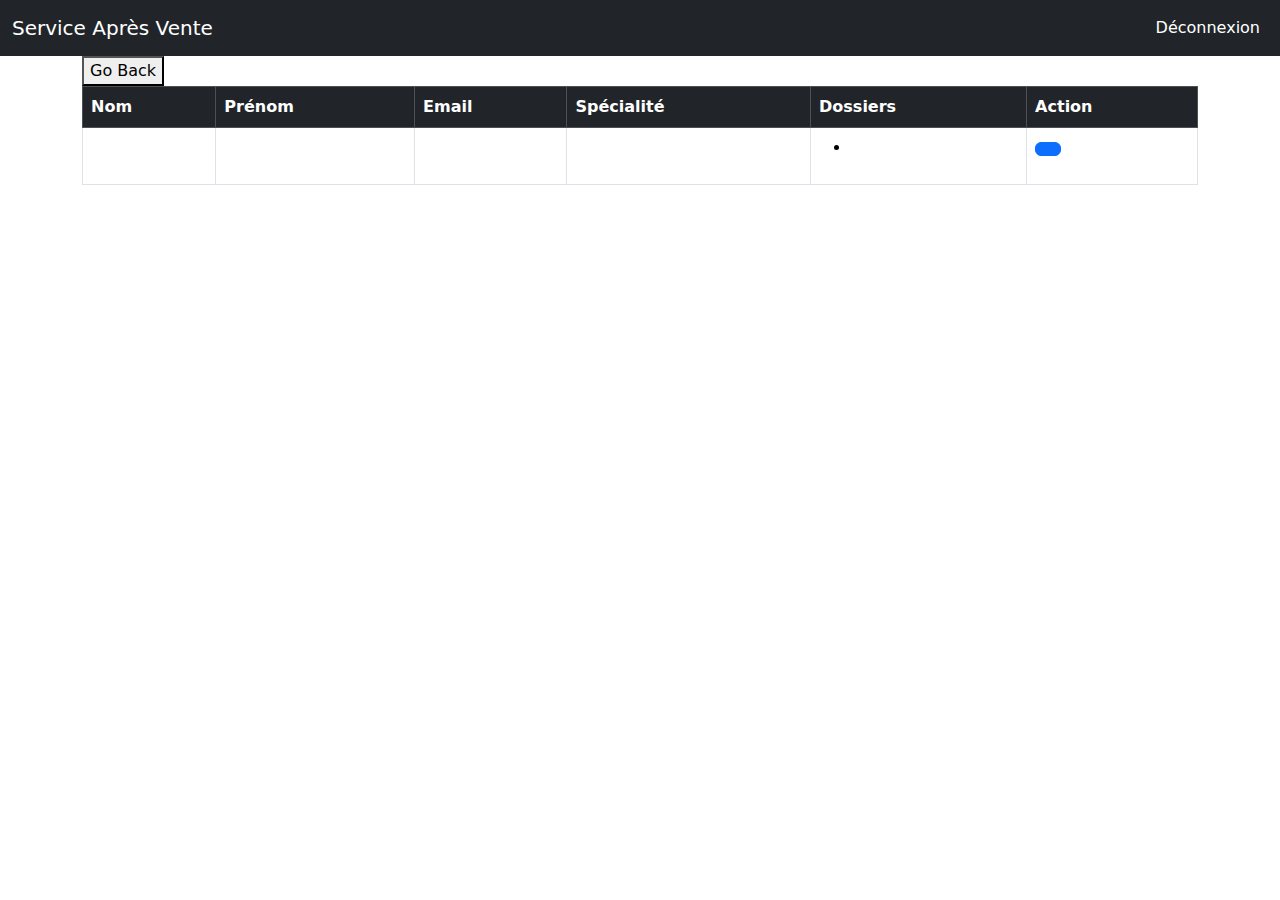
<file: src/main/resources/templates/techniciens/technicienslist.html>
<!DOCTYPE html>
<html lang="en">

<head>
    <meta charset="UTF-8">
    <title>Service Après Vente</title>
    <link href="https://cdn.jsdelivr.net/npm/bootstrap@5.3.2/dist/css/bootstrap.min.css" rel="stylesheet" integrity=""
          crossorigin="anonymous">
    <script src="https://code.jquery.com/jquery-3.6.4.slim.min.js" integrity="" crossorigin="anonymous"></script>
    <script src="https://cdn.jsdelivr.net/npm/bootstrap@5.3.2/dist/js/bootstrap.bundle.min.js" integrity=""
            crossorigin="anonymous"></script>
    <script type="text/javascript" th:src="@{/js/functionalities.js}"></script>
    <link rel="stylesheet" type="text/css" th:href="@{/styles/style.css}"/>
</head>

<body>

<nav class="navbar navbar-expand-lg navbar-dark bg-dark">
    <div class="container-fluid">
        <a class="navbar-brand" th:href="@{/index}">Service Après Vente</a>
        <button class="navbar-toggler" type="button" data-bs-toggle="collapse" data-bs-target="#navbarNav"
                aria-controls="navbarNav" aria-expanded="false" aria-label="Toggle navigation">
            <span class="navbar-toggler-icon"></span>
        </button>
        <div class="collapse navbar-collapse" id="navbarSupportedContent">
            <div class="navbar-text" id="currentDateTime"></div>
        </div>
        <ul class="navbar-nav me-auto mb-2 mb-lg-0">
            <li class="nav-item">
                <a class="nav-link active" aria-current="page" th:href="@{/logout}">Déconnexion</a>
            </li>
        </ul>
    </div>
</nav>
<div class="container">
    <button onclick="goBack()">Go Back</button>
    <table class="table table-bordered table-hover">
        <thead class="table-dark">
        <tr>
            <th>Nom</th>
            <th>Prénom</th>
            <th>Email</th>
            <th>Spécialité</th>
            <th>Dossiers</th>
            <th>Action</th>
        </tr>
        </thead>
        <tbody>
        <tr th:each="technicien : ${techniciens}">
            <td th:text="${technicien.nom}"></td>
            <td th:text="${technicien.prenom}"></td>
            <td th:text="${technicien.email}"></td>
            <td th:text="${technicien.specialite}"></td>
            <td>
                <ul>
                    <li th:each="dossier : ${technicien.dossiers}" th:text="${dossier.dossierId}"></li>
                </ul>
            </td>
            <td>
                <form th:action="@{/techniciens/toggle-status}" method="post">
                    <input type="hidden" name="id" th:value="${technicien.idTechnicien}" />
                    <button type="submit" class="btn btn-primary" th:text="${technicien.isActive ? 'Restrict Access' : 'Accorder acces'}"></button>
                </form>
            </td>
        </tr>
        </tbody>
    </table>
</div>


</body>
</html>
</file>
